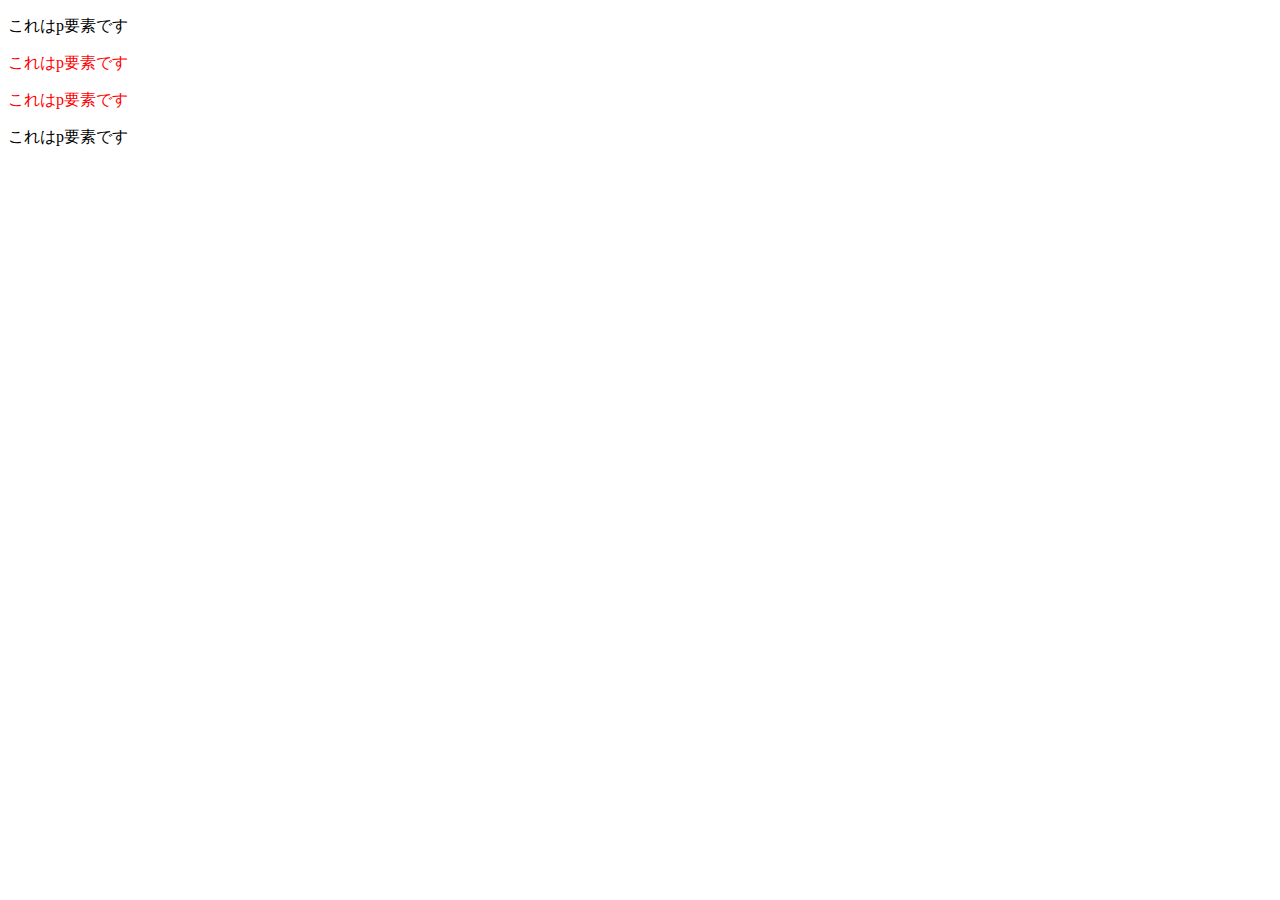
<file: 1_2_css/public/css③.html>
<!DOCTYPE html>
<html>
<head>
<meta charset="UTF-8">
<title>p 要素</title>
<link rel="stylesheet" href="css_3.css">
</head>
<body>
	<p>これはp要素です</p>
	<p class="abc">これはp要素です</p>
	<p class="abc def ghi">これはp要素です</p>
	<p>これはp要素です</p>
</body>
</html>
</file>
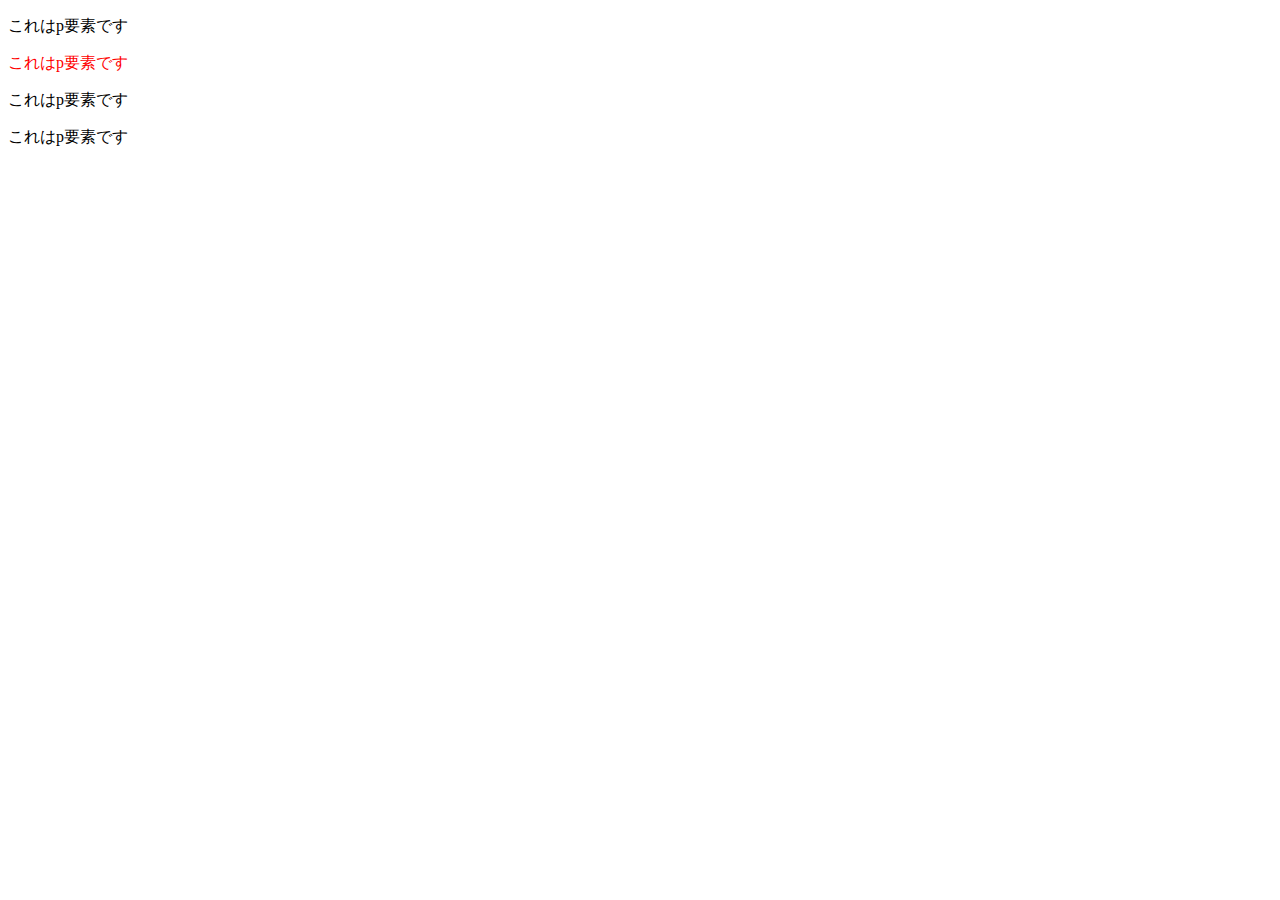
<file: 1_2_css/public/css④id.html>
<!DOCTYPE html>
<html>
<head>
<meta charset="UTF-8">
<title>【id】これはp要素です</title>
<link rel="stylesheet" href="css_4.css">
</head>

<body>
	<p>これはp要素です</p>
	<p id="abc">これはp要素です</p>
    <p>これはp要素です</p>
    <p>これはp要素です</p>
</body>
</html>
</file>
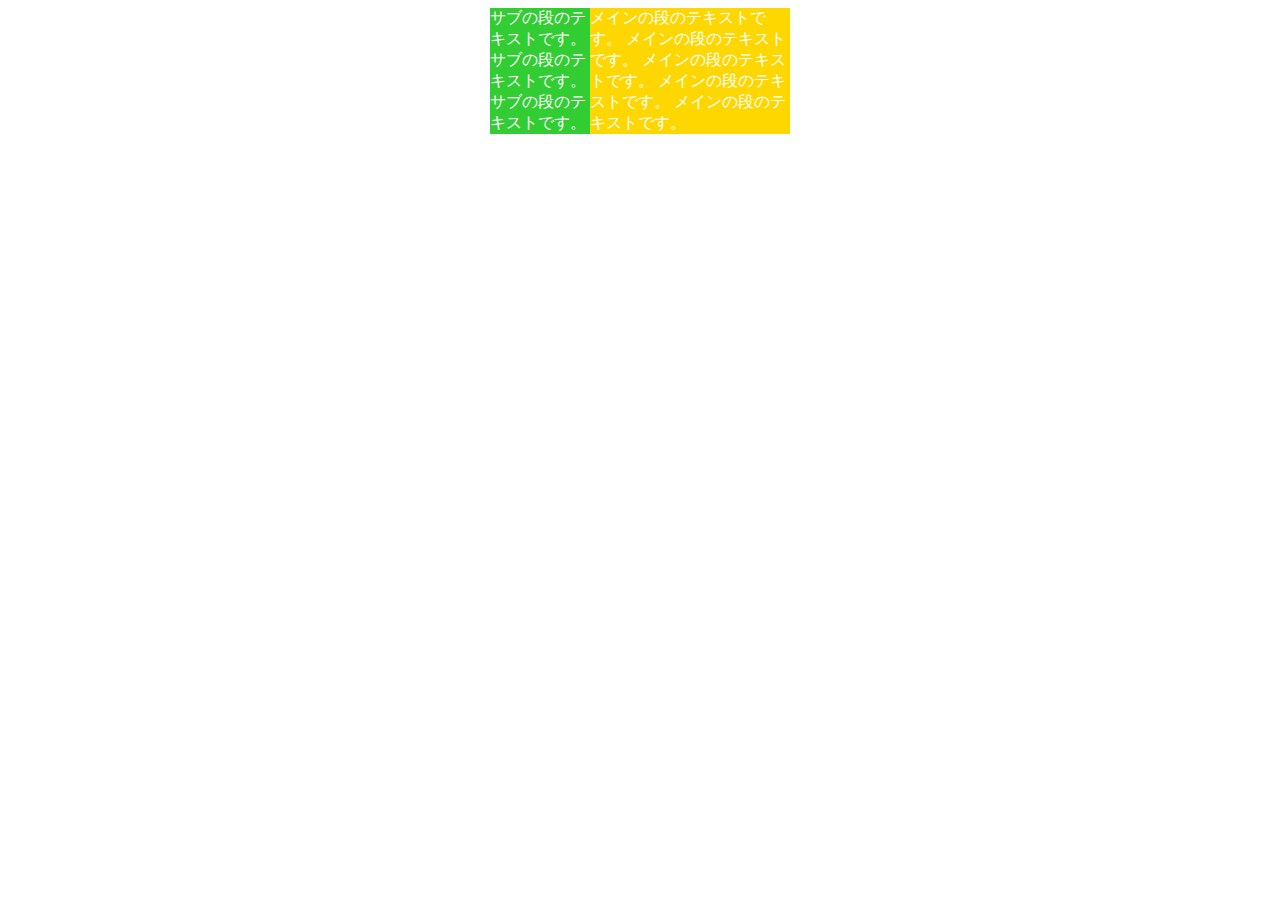
<file: 1_2_css/public/css⑥.html>
<!DOCTYPE html>
<html>
<head>
<meta charset="UTF-8">
<title>演習問題⑥</title>
<link rel="stylesheet" href="css_6.css">
</head>
<body>
	<div id="contents">
		<main>
			メインの段のテキストです。
			メインの段のテキストです。
			メインの段のテキストです。
			メインの段のテキストです。
			メインの段のテキストです。
		</main>
		<div id="sub">
			サブの段のテキストです。
			サブの段のテキストです。
			サブの段のテキストです。
		</div>
	</div>
</body>
</html>
</file>
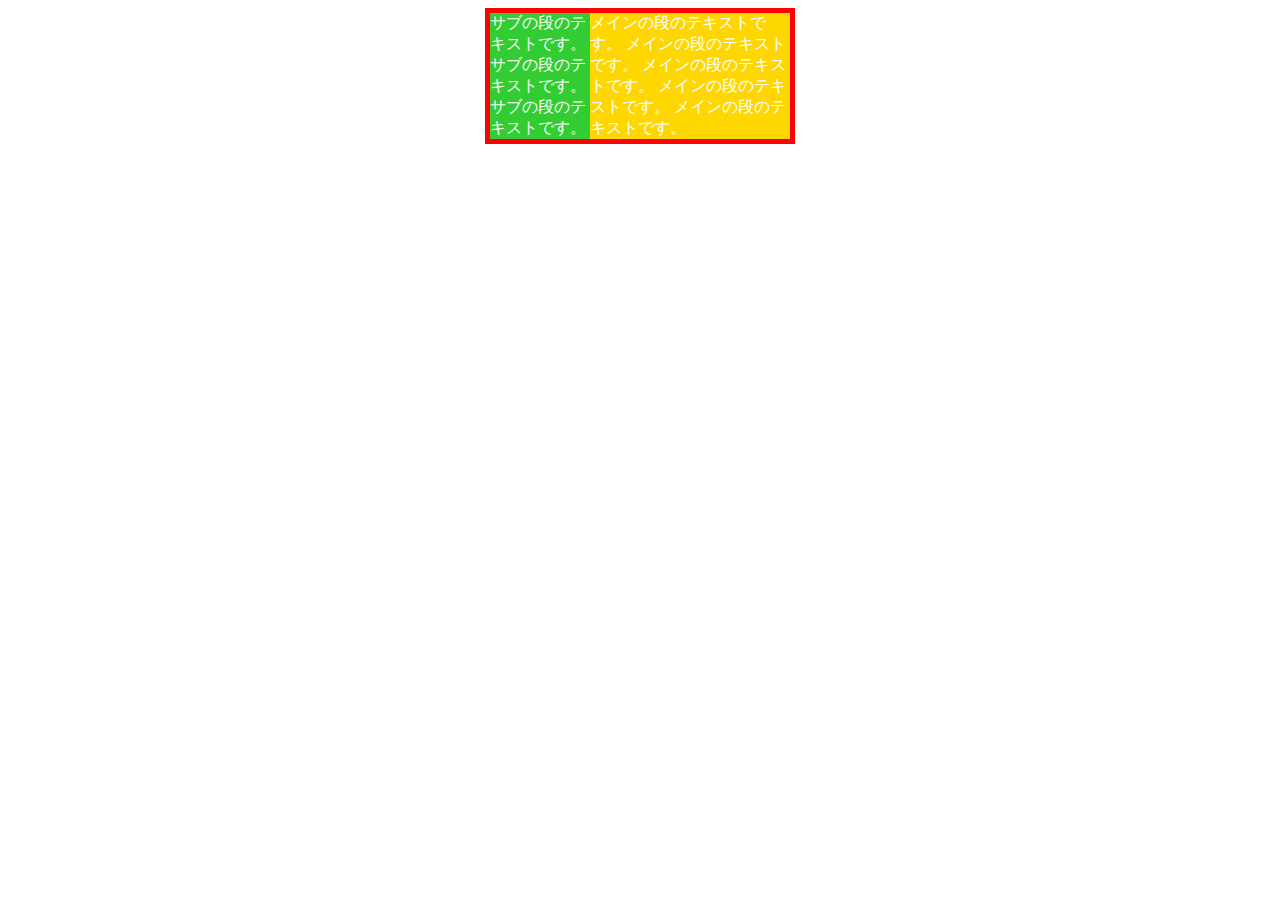
<file: 1_2_css/public/css⑦.html>
<!DOCTYPE html>
<html>
<head>
<meta charset="UTF-8">
<title>演習問題⑦</title>
<link rel="stylesheet" href="css_7.css">
</head>
<body>
	<div id="contents">
		<main>
			メインの段のテキストです。
			メインの段のテキストです。
			メインの段のテキストです。
			メインの段のテキストです。
			メインの段のテキストです。
		</main>
		<div id="sub">
			サブの段のテキストです。
			サブの段のテキストです。
			サブの段のテキストです。
		</div>
	</div>
</body>
</html>
</file>
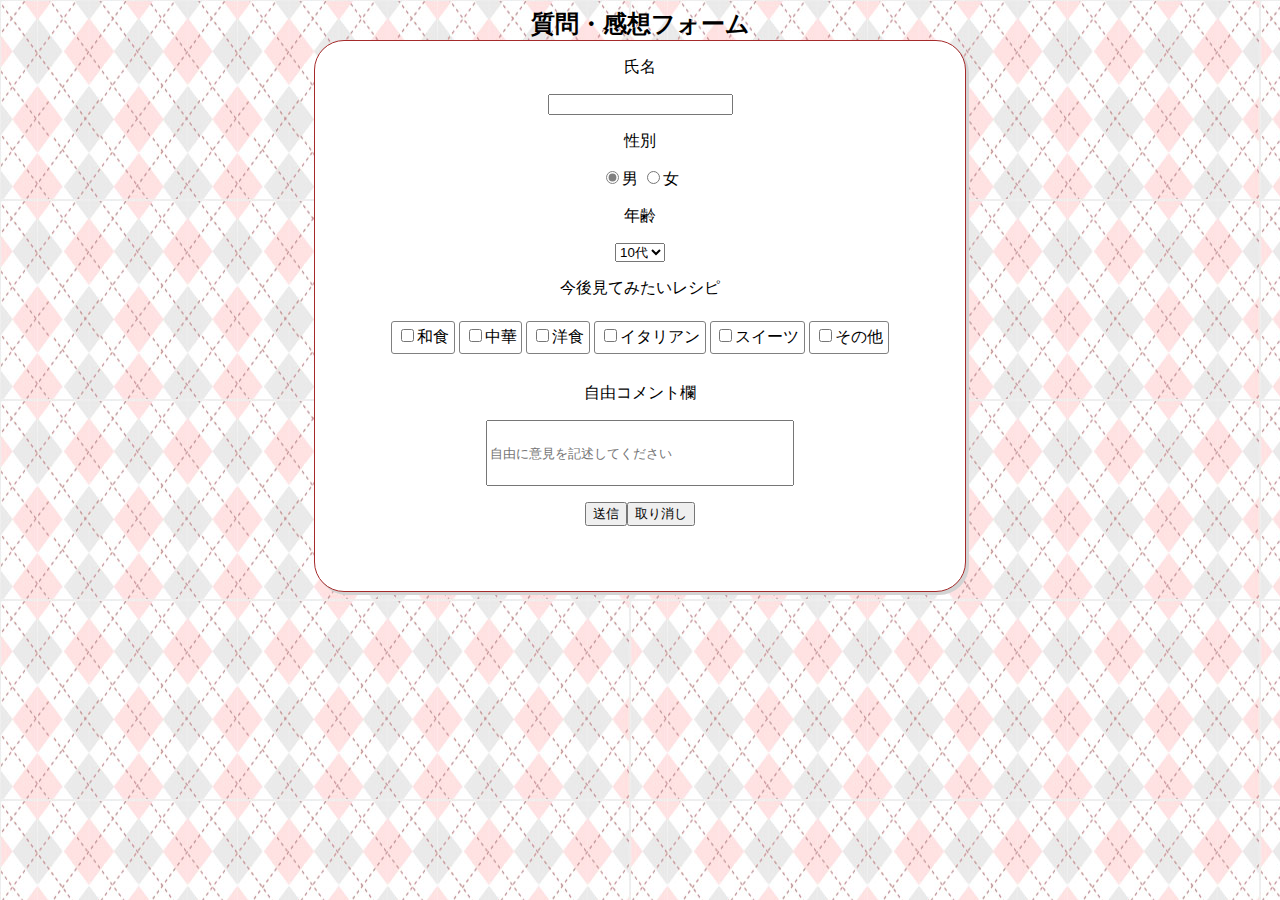
<file: 1_2_css/public/form.html>
<!DOCTYPE html>
<html>
	<head>
		<meta charset="UTF-8">
		<title>質問・感想フォーム</title>
		<link rel="stylesheet" type="text/css" href="css_2.css">
	</head>
	<body>
			<div class="centering_parent">
				<span class="centering_item">
					<font size="5"><b>質問・感想フォーム</b></font>
					<div class="box_a">
					<p><label for="name">氏名</label></p>
					<input type="text"  id="name" name="name">
					<p><label>性別</label></p>
					<div class="accented">
						<div>
							<p><input type="radio" class="sei"  name="sei" value="male" checked/>男
							<input type="radio" class="sei" name="sei" value="female">女</p>
						</div>
					</div>
					<p><label for="old">年齢</label></p>
					<select id="old" name="old">
						<option value="0">10代</option>
						<option value="1">20代</option>
						<option value="2">30代</option>
					</select>
					<p><label>今後見てみたいレシピ</label></p>
					<fieldset class="checkbox-6">
						<label><input type="checkbox" name="checkbox-6"  value="和食"/>和食</label>
						<label><input type="checkbox" name="checkbox-6" value="中華"/>中華</label>
						<label><input type="checkbox" name="checkbox-6" value="洋食"/>洋食</label>
						<label><input type="checkbox" name="checkbox-6" value="イタリアン"/>イタリアン</label>
						<label><input type="checkbox" name="checkbox-6" value="スイーツ"/>スイーツ</label>
						<label><input type="checkbox" name="checkbox-6" value="その他"/>その他</label>
					</fieldset>
						<p><label>自由コメント欄</label></p>
						<form action="placeholder">
							<p><input placeholder="自由に意見を記述してください" style="width: 300px; height: 60px;"></p>
							<button type="submit">送信</button><button type="reset">取り消し</button>
						</form>
					</div>
				</span>
			</div>
	</body>
</html>
</file>
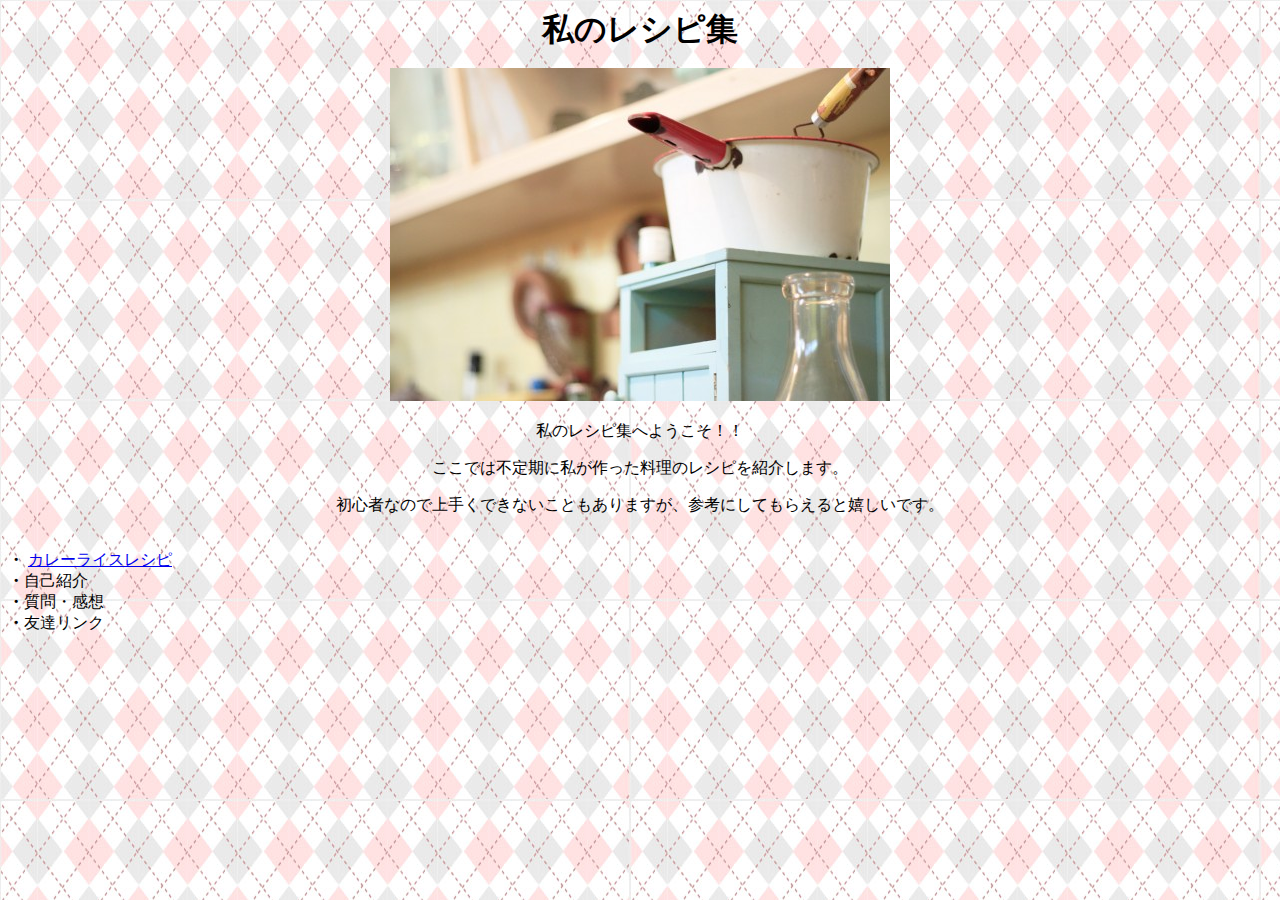
<file: 1_2_css/public/index_2.html>
<!DOCTYPE html>
<html lang="ja">
	<head>
		<meta charset="UTF-8">
		<b><title>私のレシピ集</title></b>
		<link rel="stylesheet" href="css_1.css">
    </head>
<body>
	<div class="centering_parent">
		<span class="centering_item">
			<font size="6"><b>私のレシピ集</b></font>
	        <p><img src="./images/kitchen.jpg">
	        </p>
	        <p>私のレシピ集へようこそ！！</p>
	        <p>ここでは不定期に私が作った料理のレシピを紹介します。</p>
	        <p>初心者なので上手くできないこともありますが、参考にしてもらえると嬉しいです。</p>
		</span>
	</div>
	<br><b>・</b>
	<a href="./index_3.html">カレーライスレシピ</a>
	<br><b>・</b>自己紹介
	<br><b>・</b>質問・感想
	<br><b>・</b>友達リンク
</body>
</html>
</file>
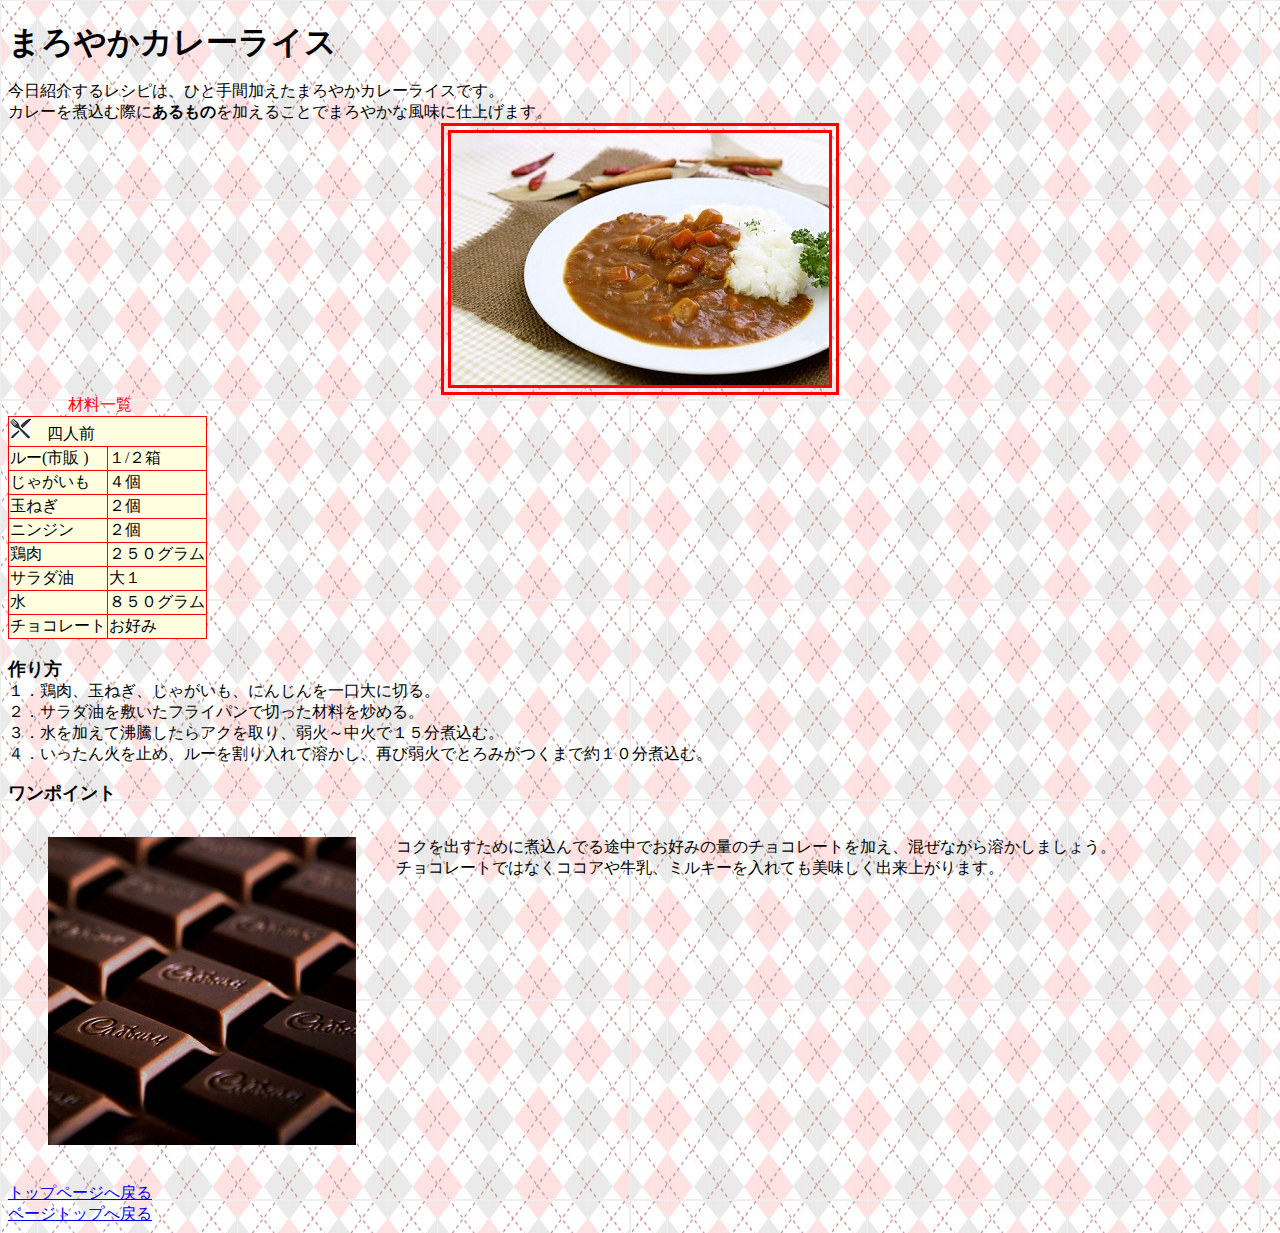
<file: 1_2_css/public/index_3.html>
<!DOCTYPE html>
<html lang="ja">
<head>
	<meta charset="UTF-8">
	<h1><title>まろやかカレーライス</title></h1>
	<link rel="stylesheet" href="css_1.css">
</head>
<body>
    <p><font size="6"><b>まろやかカレーライス</b></font></p>
    今日紹介するレシピは、ひと手間加えたまろやかカレーライスです。
	<br>カレーを煮込む際に<b>あるもの</b>を加えることでまろやかな風味に仕上げます。
	<div class="curry">
		<div class="img_center">
			<img src="./images/curry.jpg">
		</div>
	</div>
	<div class="po">材料一覧</div>
		<table border="1" style="border-collapse: collapse;">
		<tr>
			<td colspan="2"><img src="./images/forkknife.png">&emsp;四人前</td>
		</tr>
	<div>
		<tr>
			<td>ルー(市販 )</td>
			<td>１/２箱</td>
		</tr>
		<tr>
			<td>じゃがいも</td>
			<td>４個</td>
		</tr>
		<tr>
			<td>玉ねぎ</td>
			<td>２個</td>
		</tr>
		<tr>
			<td>ニンジン</td>
			<td>２個</td>
		</tr>
		<tr>
			<td>鶏肉</td>
			<td>２５０グラム</td>
		</tr>
		<tr>
			<td>サラダ油</td>
			<td>大１</td>
		</tr>
		<tr>
			<td>水</td>
			<td>８５０グラム</td>
		</tr>
		<tr>
			<td>チョコレート</td>
			<td>お好み</td>
		</tr>
	</div>
	</table>
</body>
<br>
<body>
	<font size="4"><b>作り方</b></font>
	<br>１．鶏肉、玉ねぎ、じゃがいも、にんじんを一口大に切る。
	<br>２．サラダ油を敷いたフライパンで切った材料を炒める。
	<br>３．水を加えて沸騰したらアクを取り、弱火～中火で１５分煮込む。
	<br>４．いったん火を止め、ルーを割り入れて溶かし、再び弱火でとろみがつくまで約１０分煮込む。
</body>
<body>
	<p><font size="4"><b>ワンポイント</b></font></p>
	<div class="yoko">
		<figure class="image"><img src="./images/chocolate.jpg" alt=""></figure>
		 <p class="text">コクを出すために煮込んでる途中でお好みの量のチョコレートを加え、混ぜながら溶かしましょう。
			 <br>チョコレートではなくココアや牛乳、ミルキーを入れても美味しく出来上がります。</p>
	</div>
	<br>
	<a href="#">トップページへ戻る</a>
	<br>
	<a href="#">ページトップへ戻る</a>
</body>
</html>
</file>
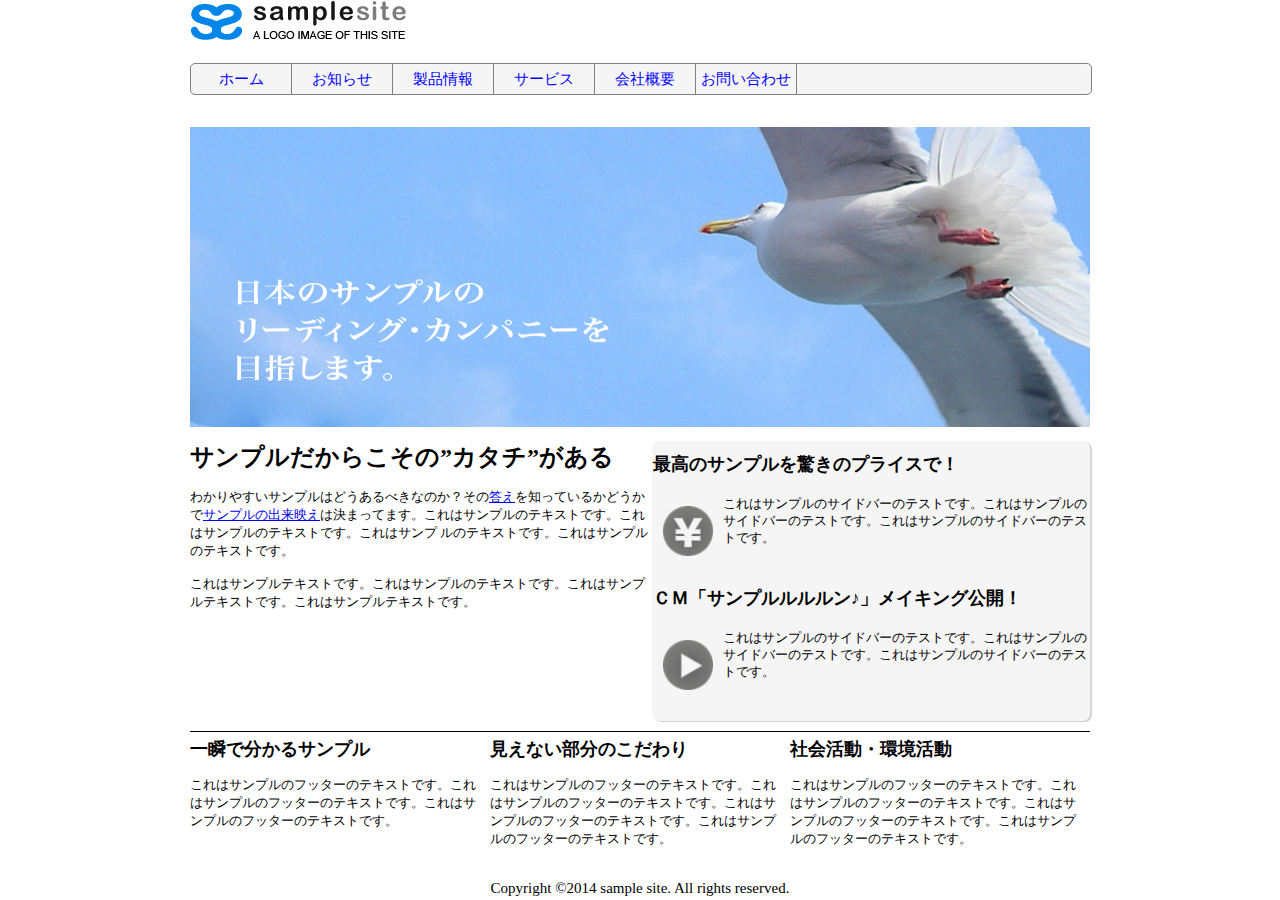
<file: 1_3_web/public/hp_sample.html>
<!DOCTYPE html>
<html>
<head>
<meta charset="UTF-8">
<title>Sample site</title>
<link rel="stylesheet" href="style.css">
</head>
<body>
	<header>
		<img src="images/logo.png" class="logo">
		<nav>
			<ul>
			<li><a href="#">ホーム</a></li>
			<li><a href="#">お知らせ</a></li>
			<li><a href="#">製品情報</a></li>
			<li><a href="#">サービス</a></li>
			<li><a href="#">会社概要</a></li>
			<li><a href="#">お問い合わせ</a></li>
			</ul>
		</nav>
	</header>
		<br>
		<img src="images/mainvisual.jpg" width="900px" height="300px">
		<div class=sample-main>
			<div class="sample-left">
				<b><font size="5">サンプルだからこその”カタチ”がある</font></b>
				<br>
				<p><small>わかりやすいサンプルはどうあるべきなのか？その<a href="#">答え</a>を知っているかどうかで<a href="#">サンプルの出来映え</a>は決まってます。これはサンプルのテキストです。これはサンプルのテキストです。これはサンプ
				ルのテキストです。これはサンプルのテキストです。</small></p>
				<p><small>これはサンプルテキストです。これはサンプルのテキストです。これはサンプルテキストです。これはサンプルテキストです。</small></p>
			</div>
			<div class="sample-right">
			<b><font size="4">最高のサンプルを驚きのプライスで！</font></b>
				<div class="yen">
					<div>
						<img src="images/yen.png">
					</div>
					<div>
						<small>これはサンプルのサイドバーのテストです。これはサンプルのサイドバーのテストです。これはサンプルのサイドバーのテストです。</small>
					</div>
				</div>
			<b><font size="4">ＣＭ「サンプルルルルン♪」メイキング公開！</font></b>
				<div class="play">
					<div>
						<img src="images/play.png">
					</div>
					<div>
						<small>これはサンプルのサイドバーのテストです。これはサンプルのサイドバーのテストです。これはサンプルのサイドバーのテストです。</small>
					</div>
				</div>
			</div>
		</div>
		<div class="bbb">
			<div>
			<b><font size="4">一瞬で分かるサンプル</font></b>
			<br>
			<p><small>これはサンプルのフッターのテキストです。これはサンプルのフッターのテキストです。これはサンプルのフッターのテキストです。</small></p>
			<br>
			</div>
			<div>
			<b><font size="4">見えない部分のこだわり</font></b>
			<br>
			<p><small>これはサンプルのフッターのテキストです。これはサンプルのフッターのテキストです。これはサンプルのフッターのテキストです。これはサンプルのフッターのテキストです。</small></p>
			<br>
			</div>
			<div>
			<b><font size="4">社会活動・環境活動</font></b>
			<br>
			<p><small>これはサンプルのフッターのテキストです。これはサンプルのフッターのテキストです。これはサンプルのフッターのテキストです。これはサンプルのフッターのテキストです。</small></p>
			</div>
		</div>
		<div class="font">
		Copyright &copy;2014 sample site. All rights reserved.
		</div>
</body>
</html>
</file>
<file: 1_2_css/public/css_3.css>
.abc,.abc def ghi {
	color: red;
}
</file>
<file: 1_2_css/public/css_4.css>
@charset "UTF-8";

p#abc {
	color: red;
}
</file>
<file: 1_2_css/public/css_6.css>
#sub{
	flex: 1;
	background: limegreen;
	width: auto;
	height: auto;
}

main{
	flex: 2;
	background: gold;
	width: auto;
	height: auto;
}

div#contents{
	overflow: hidden;
	display: flex;
	max-width: 300px;
	margin: 0 auto;
	flex-direction: row-reverse;
	color: white;
}
</file>
<file: 1_2_css/public/css_7.css>
#sub{
	flex: 1;
	background: limegreen;
	width: auto;
	height: auto;
}

main{
	flex: 2;
	background: gold;
	width: auto;
	height: auto;
}

div#contents{
	overflow: hidden;
	display: flex;
	max-width: 300px;
	margin: 0 auto;
	flex-direction: row-reverse;
	border: solid 5px red;
	color: white;
}
</file>
<file: 1_2_css/public/css_2.css>
@charset "UTF-8";
body {
	background-image: url(images/bg_Argyle.jpg);
}

 .centering_parent{
	 text-align: center;
}
.box_a {
	 background-color: white;
	 margin-left: auto;
	 margin-right: auto;
	 width: 650px;
	 height: 550px;
	 align-items: center;
	 justify-content: center;
	 border-radius: 30px;
	 border:1px solid  brown;
	 box-shadow: 3px 3px 0 lightgray;
}

.accented {
	accent-color: gray;
}

.checkbox-6 {
    border: none;
}

.checkbox-6 label {
	display: inline-block;
    align-items: center;
    gap: 0.5em;
    position: center;
    max-width: 200px;
    margin-bottom: .2em;
    padding: .3em .3em;
    border: 1px solid gray;
    border-radius: 3px;
    background-color: white;
}

.checkbox-6 label:has(:checked) {
    background-color: gray;
    color: black;
}


.checkbox-6 label::before {
    width: 14px;
    height: 14px;
    border-radius: 1px;
    background-color: lightgrey;
    content: '';
}

.checkbox-6 label:has(:checked)::after {
    position: absolute;
    top: 14px;
    left: 10px;
    transform: rotate(45deg);
    width: 8px;
    height: 5px;
    border-width: 0 2px 2px 0;
    content: '';
}

formaction::input{
	margin:o 10px
}
</file>
<file: 1_2_css/public/css_1.css>
body {
	background-image: url(images/bg_Argyle.jpg)
}

.centering_parent {
	text-align: center;
}

.curry {
	position: relative;
	width: 378px;
	height: 252px;
	margin:0 auto ;
	border: double 10px red;
}

.curry .img_center{
	position: absolute;
	top: 0;
	left: 0;
	right: 0;
	bottom: 0;
	margin:auto;
	width: 378px;
	height: 252px;
}
.font_test{
	color: red;
	margin: auto;
}

td{
	background-color: lightyellow;
}

table {
	border-color: red; 
}

.po {
	position: relative;
	left: 60px;
	color: red;
}

.yoko {
	display: flex;
}
</file>
<file: 1_3_web/public/style.css>
body {
	margin: 0 auto;
	width: 900px;
	font-size: 15px;
}

.logo{
	align-items: left;
}

ul {
	list-style: none;
	display: flex;
	border: 1px solid gray;
	width: 900px;
	height: 30px;
	padding: 0px;
	border-radius: 5px;
	background-color: whitesmoke;
	
}
nav ul li a {
	text-decoration: none;
	color: blue;
	display: flex;
	justify-content: center;
	align-items: center;
	position: relative;
	width: 100px;
	height: 30px;
	margin-left: 0;
	border-right: 1px solid gray;
}
nav ul li a:hover {
	background-color: white;
	color: black;
	border-radius: 5px 0 0 5px;
}

.sample-main{
	display: flex;
	margin: 10px 0;
}

.sample-left {
	width: 900px;
	margin: 0;
	text-align: left;
	flex-grow: 1
	;
}

.sample-right {
	background-color: whitesmoke;
	border-radius: 7px;
	border: 1px solid whitesmoke;
	box-shadow:2px 1px lightgray;
	padding: 10px 0px 0;
}

.sample-right div {
	display: flex;
	padding: 10px 0;
}

.sample-right img{
	margin: 10px;
	width: 50px;
	height: 50px;
}

.bbb {
	display: flex;
	border-top: 1px solid black;
	width: 900px;
	justify-content: center;
	margin: 0 auto;
	text-align: left;
}

.bbb div {
	width: 100%;
	padding-right: 10px;
	padding-top: 5px;
}

.font {
	text-align: center;
}

.aaa {
	margin: 0 auto;
}
</file>
